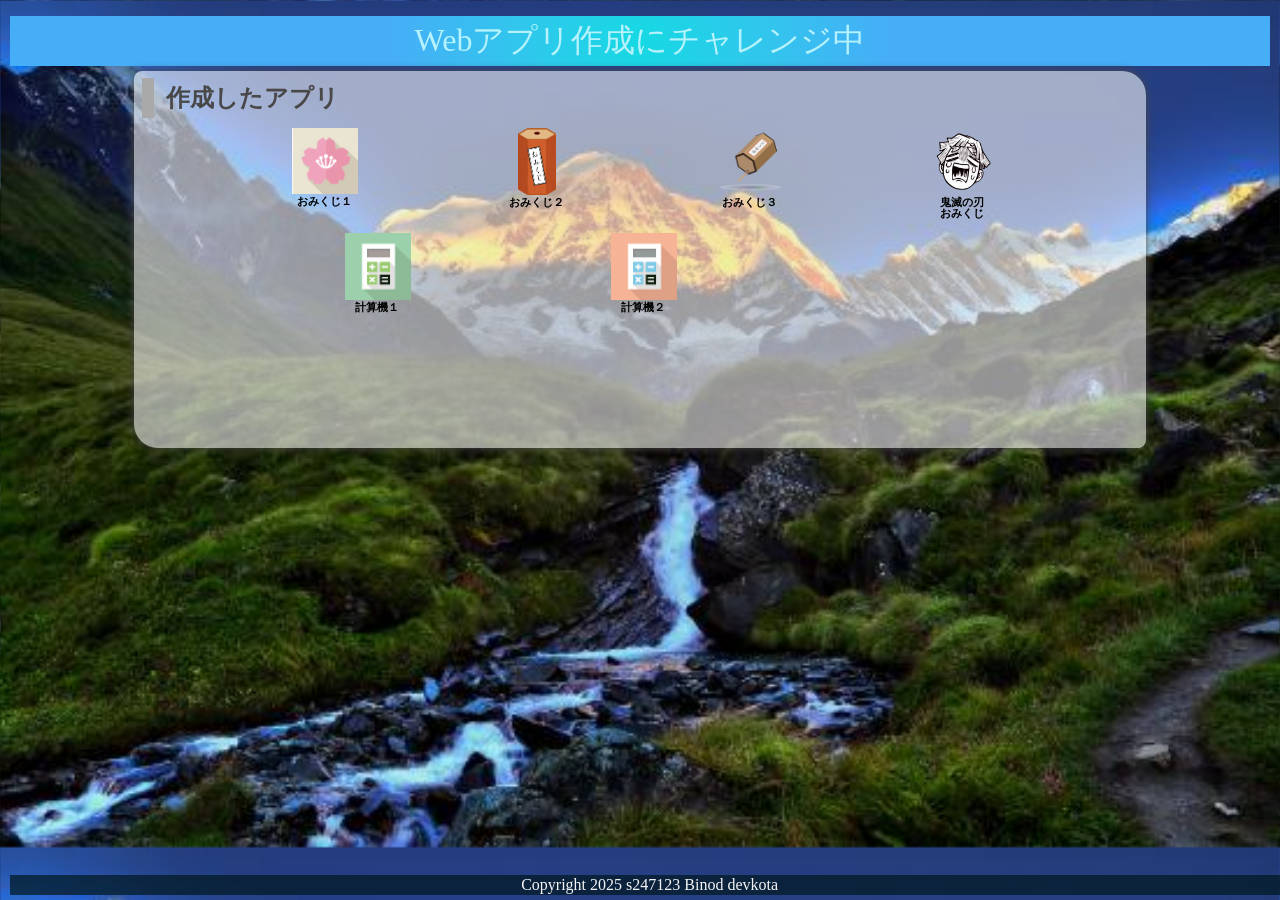
<file: index.html>
<!DOCTYPE html>
<html lang="ja">
  <head>
    <meta charset="UTF-8">
    <meta name="viewport" content="width=device-width, initial-scale=1.0">
    <title>Binod </mobile-app></title>
    <meta name="description" content="先生のサンプル（ゲーム）">

    <link rel="icon" href="favicon.ico">
    <link rel="stylesheet" href="css/index.css">
  </head>

  <body>
    <!-- 見出し（みだし） -->
    <header class = "header">
      <h1>Webアプリ作成にチャレンジ中</h1>
    </header>
    
    <!-- 作成したアプリ -->
    <section class="container01">
      <h2>作成したアプリ</h2>
      <div class = "game">

        <div class="container01-01">
          <div class="item item01">
            <a href="./09_omikuji/omikuji.html" title="今日の運勢を占うゲームです。"><img src="img/sakura.jpg" alt="おみくじ１"><br>おみくじ１</a>
          </div>
          <div class="item item01">
            <a href="./10_a_omikuji/omikuji.html" title="音付きです。"><img src="img/omikuji2.png" alt="おみくじ２" class="img_omikuji2"><br>おみくじ２</a>
          </div>
          <div class="item item01">
            <a href="./10_c_omikuji/omikuji.html" title="テキストも画像です。"><img src="img/omikuji3.png" alt="おみくじ３"><br>おみくじ３</a>
          </div>
          <div class="item item01">
            <a href="./01_omikuji_kimetsu/omikuji_kimetsu.html" title="鬼滅の刃"><img src="img/zenitsu.png" alt="鬼滅の刃おみくじ"><br>鬼滅の刃<br>おみくじ</a>
          </div>
        </div>
        
        <div class="container01-02">
          <div class="item item01">
            <a href="./02_calculator/calculator.html" title="かんたんな計算機です。"><img src="img/calc1.jpg" alt="計算機１"><br>計算機１</a>
          </div>
          
          <div class="item item01">
            <a href="./03_calculator/calculator.html" title="=ボタンをつけた計算機です。"><img src="img/calc2.jpg" alt="計算機２"><br>計算機２</a>
          </div>
          
          <!-- <div class="item item01">
            <a href="02_calculator_v3/calculator2.html" title="=全部ボタンの計算機です。"><img src="img/calc3.jpg" alt="計算機３"><br>計算機３</a>
          </div> -->
                    
          <div class="item item01">
            <a href="./98_Time guessing quiz-20251105T025818Z-1-001/98_Time guessing quiz/timeguess.html" title="=時間当てクイズです"><img src="img/clock1.png" alt="クイズ">時間当て<br>クイズ</a>
          </div>
        </div>
        
        <div class="container01-03">
          <div class="item item01">
            <a href="./04_08_memo/04_memo/memo.html" title="メモアプリです。"><img src="img/memo.png" alt="memo"><br>memo</a>
          </div>
          
          <!-- <div class="item item01">
            <a href="04_memo_app_v1/memo.html" title="メモアプリv1です。"><img src="img/memo1.png" alt="memo v1"><br>memo v1</a>
          </div> -->
          
          <!-- <div class="item item01">
            <a href="04_memo_app_v2/memo.html" title="メモアプリv2です。"><img src="img/memo2.png" alt="memo v2"><br>memo v2</a>
          </div> -->
          
          <!-- <div class="item item01">
            <a href="04_memo_app_v3/memo.html" title="メモアプリv3です。"><img src="img/memo3.png" alt="memo v3"><br>memo v3</a>
          </div> -->
        </div>
        
        <!-- <div class="container01-04">
          <div class="item item02">
            <a href="05_tic tac toe_06_sound/tic_tac_toe_fix.html" title="2人でやるゲームです。"><img src="img/azarashi.png" alt="〇✖ゲーム"><br>〇✖ゲーム</a>
          </div>
          
          <div class="item item02">
            <a href="06_tic tac toe vs computer/tic_tac_toe_vs computer.html" title="vs computerです。"><img src="img/penguin.png" alt="〇✖ゲームvs computer"><br>〇✖ゲームvs computer</a>
          </div>
          
          <div class="item item02">
            <a href="07_tic tac toe vs computer level/tic_tac_toe_vs computer.html" title="vs computer level付き。"><img src="img/bear.png" alt="〇✖ゲーム"><br>〇✖ゲームvs computer<br>level設定</a>
          </div>

        </div> -->

      </div>
      <div class="filler01"></div>
    </section>
    
    <!-- フッター -->
    <footer>
      <p>Copyright 2025 s247123 Binod devkota</p>
    </footer>
    <script src="js/index.js"></script>

  </body>
</html>
</file>
<file: css/index.css>
@charset "utf-8";

html {
    /* ブラウザのデフォルトが16px                        */
    /* デフォルトの16pxの代わりに1emが10pxになるように調整 */
    font-size: 62.5%;
}

/* 「*」はユニバーサルセレクタ（すべての要素を対象にするセレクタ）でbox-sizing: border-box;を指定 */
/* この指定（してい）はborderとpaddingをボックスサイズ（widthとheight）の中に含めて算出するので、スタイリングがしやすい*/
*, *::before, *::after {
    box-sizing: border-box;
}

body{
    line-height: 1.5;
    color: rgb(73, 72, 72);
    font-size: 1.6rem; /* 16px */
    font-family: "Helvetica Neue",
    Arial,
    "Hiragino Kaku Gothic ProN",
    "Hiragino Sans",
    Meiryo,
    sans-serif;
    text-align: center;
    background-image: url(../img/natural-beauty-of-nepal.jpg);
    background-size: cover;
    overflow: hidden;
}

header, footer, h1, h2, h3, p, div, .container01, .filler01 {
    margin: 0.2em 0em 0em 0em;
    padding: 0.1em;
}

/*****************************/
/* 見出し（みだし）           */
/*****************************/
h1 {
    font: 2em Rajdhani, "Noto Sans JP";
    color: rgb(181, 242, 252);
    background-image: radial-gradient(circle 248px at center, #16d9e3 0%, #30c7ec 47%, #46aef7 100%);
}

h2{
    padding-left: 0.5em;
    border-left: solid 0.5em darkgray;
    text-align: left;
}

/*****************************/
/* ページ                    */
/*****************************/
.wrapper {
    position: relative;/*相対位置*/
    max-width: 100vw;  /*すべての要素をbox-sizing:border-boxとしているので全て含めてmin-width:100vwに*/
    min-height: 100vh; /*すべての要素をbox-sizing:border-boxとしているので全て含めてmin-height:100vhに*/
    margin: 0;
    padding: 0;
    padding-bottom: 23px;/*footer+paddingの高さ*/
    text-align: center;
}
/*****************************/
/* セクション(section)        */
/*****************************/
.container01 {
    margin-right: auto;
    margin-left: auto;
    padding-left: 0.5em;
    width: 80%;
    border-radius: 0.5em 1.5em;
    background-color:rgba(245, 245, 245, 0.6);
    box-shadow:0 0 0.5em rgb(73, 72, 72);
}
main > p {
    font: 1.2em bold;
}

/*****************************/
/* アンカー(anchor)           */
/*****************************/
a {
    color: black;
    font-weight: 900;
    text-decoration: none;
        /* https://developer.mozilla.org/ja/docs/Web/CSS/text-decoration */
}

/* mouseoverでグレースケール */
a:hover{
    opacity: 0.5;
    filter: grayscale(100%);
}

/*****************************/
/* container  item           */
/*****************************/
.container01-01 , .container01-02, .container01-03 , .container01-04 {
    display: flex;
        /*https://developer.mozilla.org/ja/docs/Web/CSS/CSS_Flexible_Box_Layout*/
    flex-wrap:wrap;
        /*https://developer.mozilla.org/ja/docs/Web/CSS/flex-wrap*/
    justify-content: space-evenly;
        /*https://developer.mozilla.org/ja/docs/Web/CSS/justify-content*/
    font-size: 0.7em;
}

.item01{
    position: relative;
    width: 6em;
    height: 9em;
    margin: 0;
    line-height: 1em;
    overflow: hidden;
    opacity: 0;
}
/* icon animation */
.fade-in {
    animation: fadein 1.5s ease-out forwards;
}
@keyframes fadein {
    0% {
        opacity: 0;
        transform: translateY(20px);
    }
    100% {
        opacity: 1;
        transform: translateY(0px);

    }
}

.item02{
    position: relative;
    width: 6em;
    height: 12em;
    margin: 0;
    line-height: 1em;
    overflow: hidden;
    opacity: 0;
}

.item01 img, .item02 img{
    width: 6em;
    height: auto;
}

.item01 .img_omikuji2{
    width: auto;
    height: 6em;
    overflow: hidden;
}

/*****************************/
/* フッター                   */
/*****************************/
footer> p {
    position: absolute;/*←絶対位置*/
    bottom: 5px; /*下に固定*/
    width: 100%;
    margin: 0px;
    padding: 1px;
    color: whitesmoke;
    font: 1em Rajdhani;
    text-align: center;
    background: rgba(1, 24, 31, 0.7);
}
/*******************************************************/
/* レスポンシブ対応　メディアクエリを使ってCSSを切り替える */
/* https://www.design-memo.com/coding/css-media-queries */
/* mobileのときのスタイル */
/*******************************************************/
@media screen and (max-width: 480px) {
    body{
        background-size: auto 1000px;
    }
}
</file>
